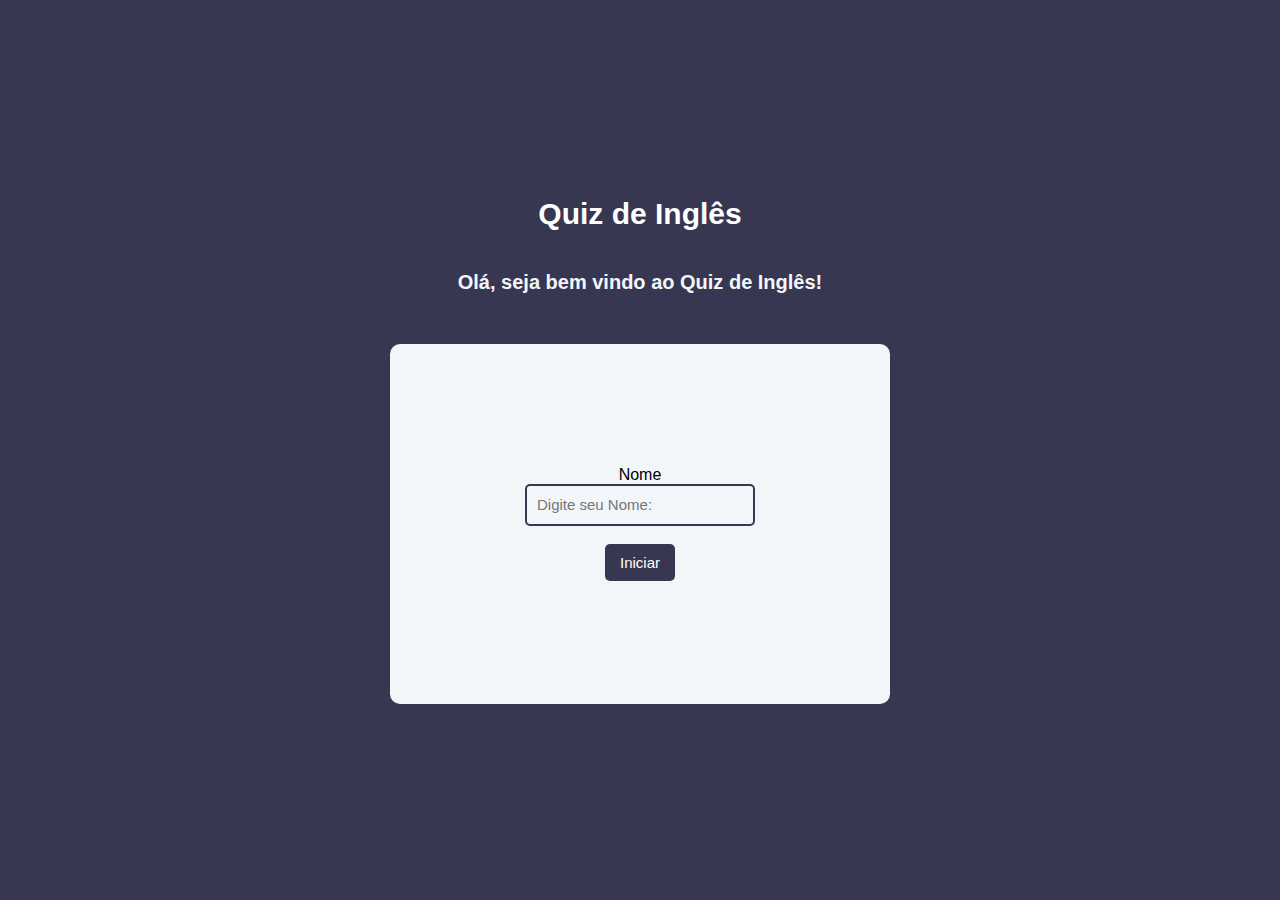
<file: formulario/index.html>
<!DOCTYPE html>
<html lang="pt-br">

<head>
    <meta charset="UTF-8">
    <meta name="viewport" content="width=device-width, initial-scale=1.0">
    <title>Quiz de Inglês</title>
    <link rel="stylesheet" href="style.css">
</head>

<body>

    <main class="main">
        <aside class="titulo">
            <h1>Quiz de Inglês</h1>
        </aside>

        <section class="inicio">
            <p>Olá, seja bem vindo ao Quiz de Inglês!</p>

        
                <form action="">
                    <label for="">Nome</label>

                    <div class="input">
                    <input id="username" name="username" placeholder="Digite seu Nome: " type="text">
                </div>

                <br>

                <div class="btn">
                    <button type="submit">Iniciar</button>
                </div>

                </form>

            </div>


        </section>
    </main>

</body>

</html>
</file>
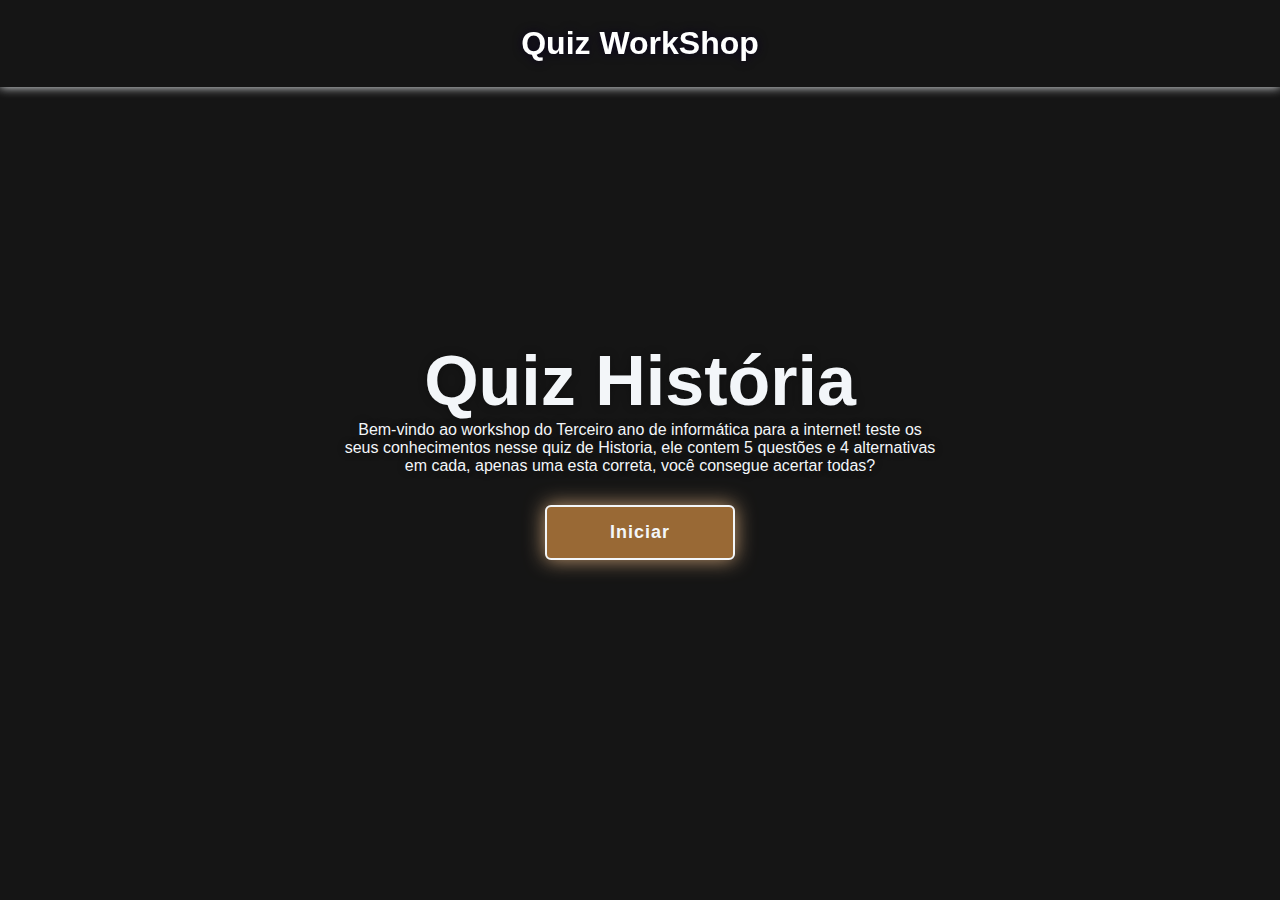
<file: quiz-historia/quiz-historia.html>
<!DOCTYPE html>
<html lang="en">

<head>
    <meta charset="UTF-8">
    <meta name="viewport" content="width=device-width, initial-scale=1.0">
    <title>Document</title>
    <link rel="stylesheet" href="quiz-historia.css">

</head>

<body>

    <main class="main">
        <header class="header">
            <a href="../home.html" class="logo">Quiz WorkShop</a>

            <!-- <nav class="navbar">
                <a href="#" class="active">Home</a>
                <a href="#">About</a>

                <a href="#">Contact</a>
                <a href="#">Services</a>

            </nav> -->
        </header>

        <div class="container">


            <section class="quiz-section">
                <div class="quiz-box">
                    <h1>Quiz História</h1>
                    <div class="quiz-header">
                        <span>Quiz Conhecimento História</span>
                        <span class="header-score">Pontos: 0 / 5</span>
                    </div>

                    <h2 class="question-text">Em que ano ocorreu a Revolução Industrial?</h2>

                    <div class="option-list">
                        <!-- <div class="option">
                            <span>A. 1740</span>
                        </div>
    
                        <div class="option">
                            <span>B. 1860</span>
                        </div>
    
                        <div class="option">
                            <span>C. 1760</span>
                        </div>
    
                        <div class="option">
                            <span>D. 1670</span>
                        </div> -->
                    </div>

                    <div class="quiz-footer">
                        <span class="question-total">1 de 5 Questões</span>
                        <button class="next-btn">Proximo</button>
                    </div>
                </div>

                <div class="result-box">
                    <h2>Resultado Quiz</h2>
                    <div class="porcentage-container">
                        <div class="circulo-progress">
                            <span class="progress-value">0%</span>
                        </div>

                        <span class="score-text">Você acertou 0 de 5</span>
                    </div>

                    <div class="buttons">
                        <button class="refazer-btn">Refazer</button>
                        <a href="../home.html" class="goHome-btn">Pagina Principal</a>
                    </div>
                </div>
            </section>


            <section class="home">
                <div class="home-content">
                    <h1>Quiz História</h1>
                    <p>Bem-vindo ao workshop do Terceiro ano de informática para a internet!
                        teste os seus conhecimentos nesse quiz de Historia, ele contem 5 questões
                        e 4 alternativas em cada, apenas uma esta correta, você consegue acertar todas?</p>
                    <button class="start-btn">Iniciar</button>
                </div>
            </section>
        </div>
    </main>

    <div class="popup-info">
        <h2>Guia Quiz</h2>
        <span class="info">1. Em que ano ocorreu a Revolução Industrial?</span>
        <span class="info">2. Na guerra dos 100 anos,quem foi a figura mais conhecida e quanto tempo durou?</span>
        <span class="info">3. Quando Getúlio Vargas morreu?</span>
        <span class="info">4. Qual foi o primeiro astronauta que foi ao espaço?</span>
        <span class="info">5. Quem foi o primeiro presidente do Brasil? </span>

        <div class="btn-group">
            <button class="info-btn exit-btn">Sair Quiz</button>
            <a href="#" class="info-btn continue-btn">Continuar</a>
        </div>
    </div>

    </div>

    <script src="quiz-historia.js"></script>
    <script src="questoes.js"></script>
</body>

</html>
</file>
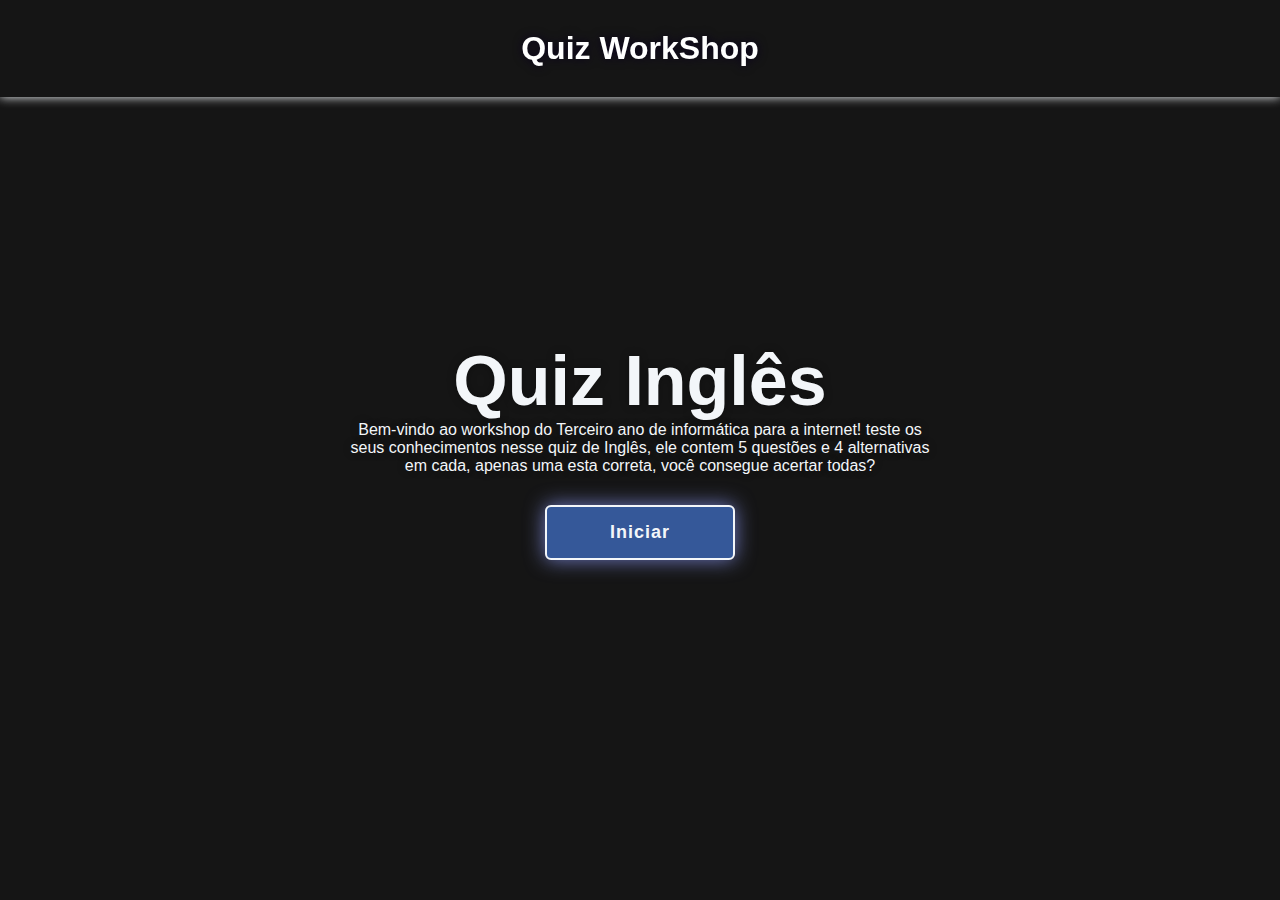
<file: quiz-Ingles/quiz-Ingles.html>
<!DOCTYPE html>
<html lang="en">

<head>
    <meta charset="UTF-8">
    <meta name="viewport" content="width=device-width, initial-scale=1.0">
    <title>Quiz de Inglês</title>
    <link rel="stylesheet" href="quiz-Ingles.css">

</head>

<body>

    <main class="main">
        <header class="header">
            <a href="../home.html" class="logo">Quiz WorkShop</a>

            <!-- <nav class="navbar">
                <a href="#" class="active">Home</a>
                <a href="#">About</a>

                <a href="#">Contact</a>
                <a href="#">Services</a>

            </nav> -->
        </header>

        <div class="container">


            <section class="quiz-section">
                <div class="quiz-box">
                    <h1>Quiz Inglês</h1>
                    <div class="quiz-header">
                        <span>Quiz Conhecimento de Inglês</span>
                        <span class="header-score">Pontos: 0 / 5</span>
                    </div>

                    <h2 class="question-text">Em que ano ocorreu a Revolução Industrial?</h2>

                    <div class="option-list">
                        <!-- <div class="option">
                            <span>A. 1740</span>
                        </div>
    
                        <div class="option">
                            <span>B. 1860</span>
                        </div>
    
                        <div class="option">
                            <span>C. 1760</span>
                        </div>
    
                        <div class="option">
                            <span>D. 1670</span>
                        </div> -->
                    </div>

                    <div class="quiz-footer">
                        <span class="question-total">1 de 5 Questões</span>
                        <button class="next-btn">Proximo</button>
                    </div>
                </div>

                <div class="result-box">
                    <h2>Resultado Quiz</h2>
                    <div class="porcentage-container">
                        <div class="circulo-progress">
                            <span class="progress-value">0%</span>
                        </div>

                        <span class="score-text">Você acertou 0 de 5</span>
                    </div>

                    <div class="buttons">
                        <button class="refazer-btn">Refazer</button>
                        <a href="../home.html" class="goHome-btn">Pagina Principal</a>
                    </div>
                </div>
            </section>


            <section class="home">
                <div class="home-content">
                    <h1>Quiz Inglês</h1>
                    <p>Bem-vindo ao workshop do Terceiro ano de informática para a internet!
                        teste os seus conhecimentos nesse quiz de Inglês, ele contem 5 questões
                        e 4 alternativas em cada, apenas uma esta correta, você consegue acertar todas?
                    </p>
                    <button class="start-btn">Iniciar</button>
                </div>
            </section>
        </div>
    </main>

    <div class="popup-info">
        <h2>Guia Quiz</h2>
        <span class="info">1. Quais dessas palavras nos usamos em um aeroporto?</span>
        <span class="info">2. Hello Paulo, what would you like to eat tomorrow morning? Esta frase está</span>
        <span class="info">3. Quais dessas palavras estão todas no passado(simple past)?</span>
        <span class="info">4. Spring begins on 20 March and ends on either 20 June or 21 June, in the United States,
            qual é a estação? </span>
        <span class="info">5. At the group of words below, mark thye one that does not include any Irregular verbs?
        </span>

        <div class="btn-group">
            <button class="info-btn exit-btn">Sair Quiz</button>
            <a href="#" class="info-btn continue-btn">Continuar</a>
        </div>
    </div>

    </div>

    <script src="quiz-Ingles.js"></script>
    <script src="quest-Ingles.js"></script>
</body>

</html>
</file>
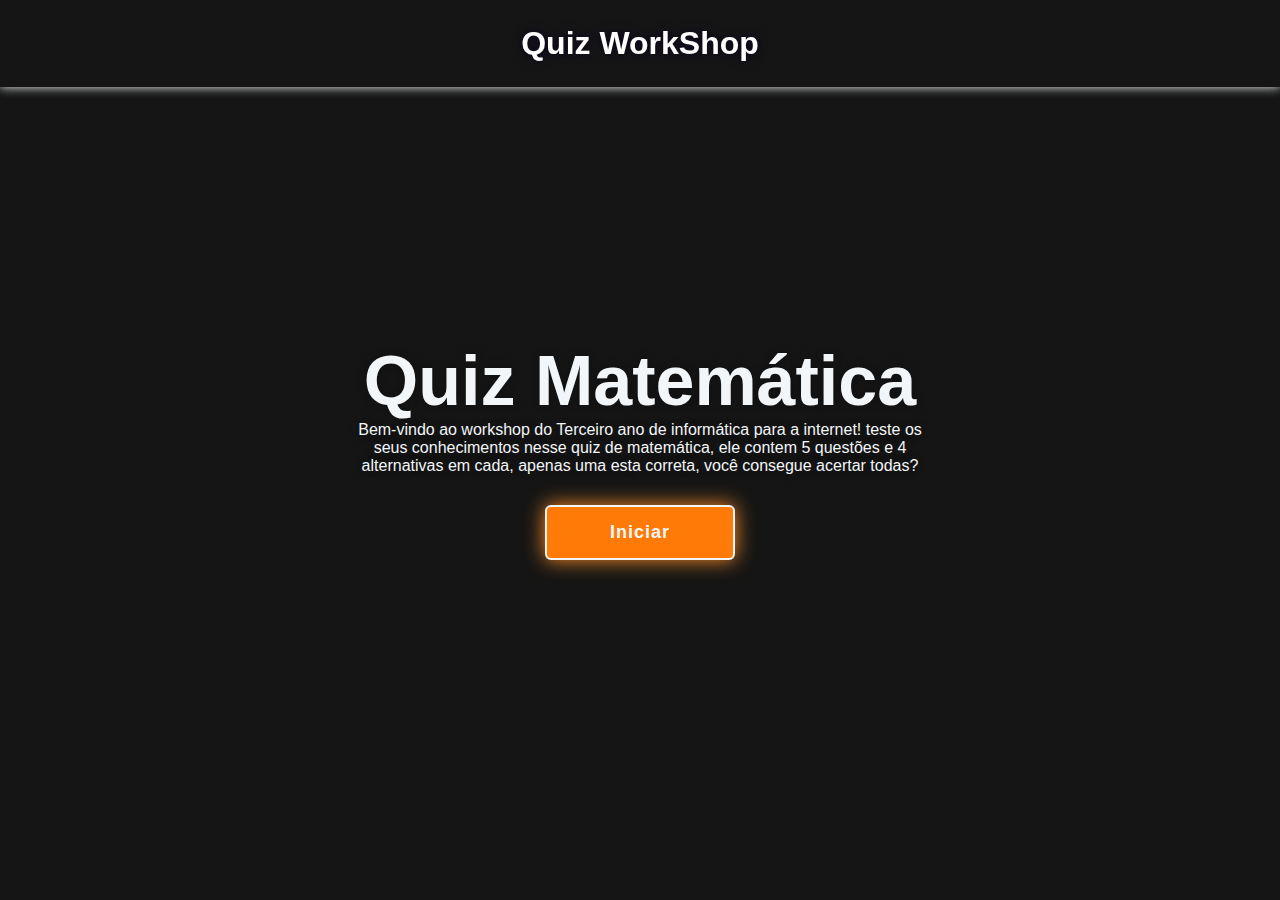
<file: quiz-matematica/quiz-matematica.html>
<!DOCTYPE html>
<html lang="en">

<head>
    <meta charset="UTF-8">
    <meta name="viewport" content="width=device-width, initial-scale=1.0">
    <title>Quiz de matematica</title>
    <link rel="stylesheet" href="quiz-matematica.css">

</head>

<body>

    <main class="main">
        <header class="header">
            <a href="../home.html" class="logo">Quiz WorkShop</a>

            <!-- <nav class="navbar">
                <a href="#" class="active">Home</a>
                <a href="#">About</a>

                <a href="#">Contact</a>
                <a href="#">Services</a>

            </nav> -->
        </header>

        <div class="container">


            <section class="quiz-section">
                <div class="quiz-box">
                    <h1>Quiz Matemática</h1>
                    <div class="quiz-header">
                        <span>Quiz Conhecimento de Matemática</span>
                        <span class="header-score">Pontos: 0 / 5</span>
                    </div>

                    <h2 class="question-text">Em que ano ocorreu a Revolução Industrial?</h2>

                    <div class="option-list">
                        <!-- <div class="option">
                            <span>A. 1740</span>
                        </div>
    
                        <div class="option">
                            <span>B. 1860</span>
                        </div>
    
                        <div class="option">
                            <span>C. 1760</span>
                        </div>
    
                        <div class="option">
                            <span>D. 1670</span>
                        </div> -->
                    </div>

                    <div class="quiz-footer">
                        <span class="question-total">1 de 5 Questões</span>
                        <button class="next-btn">Proximo</button>
                    </div>
                </div>

                <div class="result-box">
                    <h2>Resultado Quiz</h2>
                    <div class="porcentage-container">
                        <div class="circulo-progress">
                            <span class="progress-value">0%</span>
                        </div>

                        <span class="score-text">Você acertou 0 de 5</span>
                    </div>

                    <div class="buttons">
                        <button class="refazer-btn">Refazer</button>
                        <a href="../home.html" class="goHome-btn">Pagina Principal</a>
                    </div>
                </div>
            </section>


            <section class="home">
                <div class="home-content">
                    <h1>Quiz Matemática</h1>
                    <p>Bem-vindo ao workshop do Terceiro ano de informática para a internet!
                        teste os seus conhecimentos nesse quiz de matemática, ele contem 5 questões
                        e 4 alternativas em cada, apenas uma esta correta, você consegue acertar todas?
                    </p>
                    <button class="start-btn">Iniciar</button>
                </div>
            </section>
        </div>
    </main>

    <div class="popup-info">
        <h2>Guia Quiz</h2>
        <span class="info">1. Qual foi o matemático que descobriram o número π?</span>
        <span class="info">2. Quantas casas decimais tem o número π? </span>
        <span class="info">3. Em um circo há 2314 lugares. Quantas centenas possui esse número?</span>
        <span class="info">4. Qual desses polígonos possui apenas dois pares de lados paralelos?</span>
        <span class="info">5. Uma empresa com 40 funcionários, 27 deles plano de saúde. Qual é a fração que representa a
            quantidade de funcionários que tem plano de saúde?</span>

        <div class="btn-group">
            <button class="info-btn exit-btn">Sair Quiz</button>
            <a href="#" class="info-btn continue-btn">Continuar</a>
        </div>
    </div>

    </div>

    <script src="quiz-matematica.js"></script>
    <script src="quest-mat.js"></script>
</body>

</html>
</file>
<file: formulario/style.css>
* {
    margin: 0;
    padding: 0;
    box-sizing: border-box;
}

body {
    background: rgb(55, 55, 81);
    font-family: 'Poppins', sans-serif;
}

.main {
    display: flex;
    justify-content: center;
    padding: 40px 40px;
    flex-direction: column;
    width: 100%;
    height: 100vh;
    align-items: center;

}

.main .titulo,h1 {
    font-size: 30px;
    color: white;
    text-align: center;
    margin-bottom: 20px;
}


.main .inicio p {
    font-size: 20px;
    color:#f3f6f9;
    font-weight: 600;
    text-align: center;
    margin-bottom: 10%;
}


.main .inicio form {
    padding: 40px  20px;
    display: flex;
    flex-direction: column;
    align-items: center;
    justify-content: center;
    width: 500px;
    height: 40vh;
    background: #f3f6f9;
    border-radius: 10px;
    
}

.main .inicio .input {
    width: 50%;
    border-radius: 5px;
    border: 2px rgb(55, 55, 81) solid;
    padding: 10px;
}

.main .inicio .input input {
    border: none;
    background: #f3f6f9;
    color: black;
    font-size: 15px;
    width: 100%;
    outline: none;
    }


.main .inicio button {
    border: none;
    padding: 10px 15px;
    border-radius: 5px;
    font-size: 15px;
    color: white;
    background: rgb(55, 55, 81);
    cursor: pointer;
    transition:all 0.5s;
}

.main .inicio button:hover {
    box-shadow: 0px 0px 20px 2px rgb(121, 147, 236);
    transform: scale(1.05);
}
</file>
<file: quiz-historia/quiz-historia.css>
* {
    margin: 0;
    padding: 0;

    box-sizing: border-box;
}

body {
    background: rgb(21, 21, 21);
    font-family: 'Poppins', sans-serif;
    color: #f3f6f9;
    overflow: hidden;
}

.header {
    position: fixed;
    top: 0;
    left: 0;
    width: 100%;
    padding: 25px;
    background: transparent;
    display: flex;
    justify-content: center;
    z-index: 100;
    box-shadow: 0 0 10px 0px #f3f6f9;
}

.logo {
    font-size: 32px;
    color: #fff;
    text-decoration: none;
    font-weight: 700;
    filter: drop-shadow(0 0 5px #09001d);
}

/* .navbar a {
    color: rgb(255, 255, 255);
    text-decoration: none;  
    font-size: 18px;
    font-weight: 700;
    margin-left: 35px;
    transition: .3s;
}

.navbar a:hover,
.navbar a.active {
    color:#996935;
} */

.main {
    min-height: 100vh;
    transition: .3s ease;
    pointer-events: auto;
}

.main.active {/*Borra o fundo*/
    filter: blur(15px);
    pointer-events: none;
}

.container {
    display: flex;
    height: 100vh;
    width: 200%;
}

.home {
    position: relative;
    left: -50%;
    width: 100%;
    display: flex;
    justify-content: center;
    align-items: center;
}

.home-content {
    max-width: 600px;
    display: flex;
    align-items: center;
    flex-direction: column;
}

.home-content h1 {
    font-size: 70px;
    font-weight: 700;
    text-shadow:0 0 10px rgba(0, 0, 0, .3) ;
}

.home-content p {
    font-size: 16px;
    text-align: center;
    text-shadow: 0 0 10px rgba(0, 0, 0, .3);
    margin-bottom: 30px;
}

.home-content .start-btn {
    width: 190px;
    height: 55px;
    border:2px solid #f3f6f9;
    background: #996935;
    border-radius: 6px;
    outline: none;
    box-shadow: 0 0 20px #c49b71;
    font-size: 18px;
    color: #f3f6f9;
    letter-spacing: 1px;
    font-weight: 600;
    cursor: pointer;
    transition: .5s;

}

.home-content .start-btn:hover {
    background:transparent ;
    box-shadow: none;
}

.popup-info {
    position: absolute;
    top: 50%;
    left: 50%;
    transform: translate(-50%, -50%) scale(.5);
    width: 500px;
    background: #fff;
    border-radius: 6px;
    padding: 10px 25px;

    opacity: 0;
    pointer-events: none;
    transition: .3s ease;
}

.popup-info.active {/*Classe aparece acima da atual*/
    opacity: 1;
    transform: translate(-50%, -50%) scale(1);
    pointer-events: auto ;
}

.popup-info h2 {
    font-size: 50px;
    color: #996935;
}

.popup-info .info {
    display: inline-block;
    font-size: 16px;
    color: rgb(21, 21, 21);
    font-weight: 500;
    margin: 4px 0;
}

.popup-info .btn-group {
    display: flex;
    justify-content: space-between;
    align-items: center;
    border-top: 1px solid #999;
    margin-top: 10px;
    padding: 15px 7px;
}

.popup-info  .btn-group .info-btn {
    display: inline-flex;
    justify-content: center;
    align-items: center;

    width: 135px;
    height: 45px;
    background: #996935;
    border: 2px solid #996935;
    outline: none;
    border-radius: 6px;
    font-size: 16px;
    color: #f3f6f9;
    text-decoration: none;
    font-weight: 600;
    box-shadow: 0 0 10px rgba(0, 0, 0, 0.5);
    text-shadow:0 0 10px #c49b71;
    cursor: pointer;

    transition: .5s;
    
}

.popup-info  .btn-group .info-btn:nth-child(1) {
    background: transparent;
    color: #996935;
}

.popup-info  .btn-group .info-btn:nth-child(1):hover {
    background: #996935;
    color: #f3f6f9;
}

.popup-info  .btn-group .info-btn:nth-child(2):hover {
    background: #795e39;
    border-color: #795e39;
} 

.quiz-section {
    position: relative;
   left: -50%;
    width: 100%;
    background: rgb(21, 21, 21);
    transition: .8s ease-in-out;
    transition-delay: .25s;
    z-index: 100;

    display: flex;
    align-items: center;
    justify-content: center;
}

.quiz-section.active {
    left: 0;
}

.quiz-section .quiz-box {
    position: relative;
    width: 500px;
    background: transparent;
    border: 2px solid #996935;
    border-radius: 6px;
    display: flex;
    flex-direction: column;
    padding: 20px 30px;

    opacity: 0;
    pointer-events: none;
    transform: scale(.9);
    transition: .3s ease;
    transition-delay:0s ;
    
}

.quiz-section .quiz-box.active {
    opacity: 1;
    pointer-events: auto;
    transform: scale(1);
    transition: 1s ease;
    transition-delay:1s ;
}

.quiz-box h1 {
    text-align: center;
    font-size: 32px;
    background: linear-gradient(45deg, transparent, #996935, transparent);
    border-radius: 6px;
}

.quiz-box .quiz-header {
    display: flex;
    justify-content: space-between;
    align-items: center;
    padding: 20px 0;
    border-bottom: 2px solid #996935;
    margin-bottom: 30px;
}

.quiz-header span {
    font-size: 18px;
    font-weight: 500;
}

.quiz-header .header-score {
    background: #996935;
    border-radius: 6px;
    padding: 7px;
}

.quiz-box .question-text {
    font-size: 24px;
    font-weight: 600;
}

.option-list .option {
    width: 100%;
    padding: 12px;
    background: transparent;
    border: 2px solid rgba(255, 255, 255, .2);
    font-size: 17px;
    border-radius: 4px;
    margin: 15px 0;
    cursor: pointer;
    transition: .3s;
}

.option-list .option:hover {
    background: rgba(255, 255, 255, .1);
    border-color: rgba(255, 255, 255, .1);
}

.option-list .option.correct {
    background: rgba(255, 255, 255, 0.1);
    border-color: #00a63d;
    color: #00a63d;
    transform: scale(1.02);

}

.option-list .option.incorrect {
    background: rgba(255, 255, 255, .1);
    color: rgb(221, 0, 0);
    border-color: rgba(221, 0, 0);
    transform: scale(1.02);
}

.option-list .option.disabled {
    pointer-events: none;
}
.quiz-box .quiz-footer {
    display: flex;
    justify-content: space-between;
    align-items: center;
    border-top: 2px solid #996935;
    padding: 20px  ;
    margin-top: 30px;
}

.quiz-footer .question-total {
    font-size: 16px;
    font-weight: 600;
}

.quiz-footer .next-btn {
    width: 100px;
    height: 45px;
    background: rgba(255, 255, 255, .1);
    border: 2px solid rgba(255, 255, 255, .1);
    border-radius: 6px;
    outline: none;
    font-size: 16px;
    font-weight: 600;
    color: rgba(255, 255, 255, .3);
    cursor: pointer;
   pointer-events: none;
    transition: .5s;
}

.quiz-footer .next-btn.active:hover {
    background: #795e39;
    border: 2px solid #795e39;
}

.quiz-footer .next-btn.active {
    pointer-events: auto;
    color: #fff;
    background: #996935;
    border: 2px solid #996935;
}

.quiz-section .result-box {
    position: absolute;
    top: 50%;
    left: 50%;
    transform: translate(-50%, -50%) scale(.9);

    width: 500px;
    background: transparent;
    border: 2px solid #996935;
    border-radius: 6px;

    padding: 20px;
    display: flex;
    flex-direction: column;
    align-items: center;
    opacity: 0;
    pointer-events: none;
    transition: .3s ease;
}

.quiz-section .result-box.active {
    transform: translate(-50%, -50%) scale(.9);
    pointer-events: auto;
    opacity: 1;
}

.result-box h2 {
    font-size: 52px;
    font-weight: 600;
    color: #fff;
    margin-bottom: 10px;
}

.result-box .porcentage-container {
    width: 300px;
    display: flex;
    flex-direction: column;
    align-items: center;
    margin: 20px 0 40px;
}

.porcentage-container .circulo-progress {
    position: relative;
    width: 200px;
    height: 200px;
    border-radius: 50%;
    background: conic-gradient( #996935 .1deg, rgba(255,255,255,.1) 0deg);

    display: flex;
    align-items: center;
    justify-content: center;
}

.porcentage-container .circulo-progress::before {
    content: "";
    position: absolute;
    width: 170px;
    height: 170px;
    background: rgb(21, 21, 21);
    border-radius: 50%;
}

.circulo-progress .progress-value {
    font-size: 45px;
    position: relative;
    font-weight: 600;
    
}

.porcentage-container .score-text {
    font-size: 25px;
    font-weight: 600;
    margin-top: 20px;
}

.result-box .buttons {
    display: flex;
}

.buttons button {
    width: 125px;
    height: 45px;
    font-size: 16px;
    font-weight: 600;

    background: #996935;
    color: #fff;
    border: 2px solid #996935;
    outline: none;
    border-radius: 5px;
    cursor: pointer;
    margin: 0 20px 20px;
    transition: .5s;
}

.buttons button:nth-child(1):hover {
    background: #795e39;
    color: #f3f6f9;
    text-shadow:0 0 10px #eaeaea;
    border-color: #795e39;
}

.buttons button:nth-child(2) {
    background: transparent;
    color: #996935;
    text-shadow:0 0 10px #c49b71;

}

.buttons button:nth-child(2):hover {
    background: #996935;
    color: #fff;
    text-shadow:0 0 10px #c49b71;
}
</file>
<file: quiz-Ingles/quiz-Ingles.css>
* {
    margin: 0;
    padding: 0;

    box-sizing: border-box;
}

body {
    background: rgb(21, 21, 21);
    font-family: 'Poppins', sans-serif;
    color: #f3f6f9;
    overflow: hidden;
}

.header {
    position: fixed;
    top: 0;
    left: 0;
    width: 100%;
    padding: 30px;
    display: flex;
    justify-content: center;
    align-items: center;
    background: transparent;
    z-index: 100;
    box-shadow: 0 0 10px 0px #f3f6f9;
}

.logo {
    font-size: 32px;
    color: #fff;
    text-decoration: none;
    font-weight: 700;
    text-align: center;
    filter: drop-shadow(0 0 5px #09001d);
}

/* .navbar a {
    color: rgb(255, 255, 255);
    text-decoration: none;  
    font-size: 18px;
    font-weight: 700;
    margin-left: 35px;
    transition: .3s;
}

.navbar a:hover,
.navbar a.active {
    color:#355899;
} */

.main {
    min-height: 100vh;
    transition: .3s ease;
    pointer-events: auto;
}

.main.active {/*Borra o fundo*/
    filter: blur(15px);
    pointer-events: none;
}

.container {
    display: flex;
    height: 100vh;
    width: 200%;
}

.home {
    position: relative;
    left: -50%;
    width: 100%;
    display: flex;
    justify-content: center;
    align-items: center;
}

.home-content {
    max-width: 600px;
    display: flex;
    align-items: center;
    flex-direction: column;
}

.home-content h1 {
    font-size: 70px;
    font-weight: 700;
    text-shadow:0 0 10px rgba(0, 0, 0, .3) ;
}

.home-content p {
    font-size: 16px;
    text-align: center;
    text-shadow: 0 0 10px rgba(0, 0, 0, .3);
    margin-bottom: 30px;
}

.home-content .start-btn {
    width: 190px;
    height: 55px;
    border:2px solid #f3f6f9;
    background: #355899;
    border-radius: 6px;
    outline: none;
    box-shadow: 0 0 20px #717cc4;
    font-size: 18px;
    color: #f3f6f9;
    letter-spacing: 1px;
    font-weight: 600;
    cursor: pointer;
    transition: .5s;

}

.home-content .start-btn:hover {
    background:transparent ;
    box-shadow: none;
}

.popup-info {
    position: absolute;
    top: 50%;
    left: 50%;
    transform: translate(-50%, -50%) scale(.5);
    width: 500px;
    background: #fff;
    border-radius: 6px;
    padding: 10px 25px;

    opacity: 0;
    pointer-events: none;
    transition: .3s ease;
}

.popup-info.active {/*Classe aparece acima da atual*/
    opacity: 1;
    transform: translate(-50%, -50%) scale(1);
    pointer-events: auto ;
}

.popup-info h2 {
    font-size: 50px;
    color: #355899;
}

.popup-info .info {
    display: inline-block;
    font-size: 16px;
    color: rgb(21, 21, 21);
    font-weight: 500;
    margin: 4px 0;
}

.popup-info .btn-group {
    display: flex;
    justify-content: space-between;
    align-items: center;
    border-top: 1px solid #999;
    margin-top: 10px;
    padding: 15px 7px;
}

.popup-info  .btn-group .info-btn {
    display: inline-flex;
    justify-content: center;
    align-items: center;

    width: 135px;
    height: 45px;
    background: #355899;
    border: 2px solid #355899;
    outline: none;
    border-radius: 6px;
    font-size: 16px;
    color: #f3f6f9;
    text-decoration: none;
    font-weight: 600;
    box-shadow: 0 0 10px rgba(0, 0, 0, 0.5);
    text-shadow:0 0 10px #717cc4;
    cursor: pointer;

    transition: .5s;
    
}

.popup-info  .btn-group .info-btn:nth-child(1) {
    background: transparent;
    color: #355899;
}

.popup-info  .btn-group .info-btn:nth-child(1):hover {
    background: #355899;
    color: #f3f6f9;
}

.popup-info  .btn-group .info-btn:nth-child(2):hover {
    background: #113d7b;
    border-color: #113d7b;
} 

.quiz-section {
    position: relative;
   left: -50%;
    width: 100%;
    background: rgb(21, 21, 21);
    transition: .8s ease-in-out;
    transition-delay: .25s;
    z-index: 100;

    display: flex;
    align-items: center;
    justify-content: center;
}

.quiz-section.active {
    left: 0;
}

.quiz-section .quiz-box {
    position: relative;
    width: 500px;
    background: transparent;
    border: 2px solid #355899;
    border-radius: 6px;
    display: flex;
    flex-direction: column;
    padding: 20px 30px;

    opacity: 0;
    pointer-events: none;
    transform: scale(.9);
    transition: .3s ease;
    transition-delay:0s ;
    
}

.quiz-section .quiz-box.active {
    opacity: 1;
    pointer-events: auto;
    transform: scale(1);
    transition: 1s ease;
    transition-delay:1s ;
}

.quiz-box h1 {
    text-align: center;
    font-size: 32px;
    background: linear-gradient(45deg, transparent, #355899, transparent);
    border-radius: 6px;
}

.quiz-box .quiz-header {
    display: flex;
    justify-content: space-between;
    align-items: center;
    padding: 20px 0;
    border-bottom: 2px solid #355899;
    margin-bottom: 30px;
}

.quiz-header span {
    font-size: 18px;
    font-weight: 500;
}

.quiz-header .header-score {
    background: #355899;
    border-radius: 6px;
    padding: 7px;
}

.quiz-box .question-text {
    font-size: 24px;
    font-weight: 600;
}

.option-list .option {
    width: 100%;
    padding: 12px;
    background: transparent;
    border: 2px solid rgba(255, 255, 255, .2);
    font-size: 17px;
    border-radius: 4px;
    margin: 15px 0;
    cursor: pointer;
    transition: .3s;
}

.option-list .option:hover {
    background: rgba(255, 255, 255, .1);
    border-color: rgba(255, 255, 255, .1);
}

.option-list .option.correct {
    background: rgba(255, 255, 255, 0.1);
    border-color: #00a63d;
    color: #00a63d;
    transform: scale(1.02);

}

.option-list .option.incorrect {
    background: rgba(255, 255, 255, .1);
    color: rgb(221, 0, 0);
    border-color: rgba(221, 0, 0);
    transform: scale(1.02);
}

.option-list .option.disabled {
    pointer-events: none;
}
.quiz-box .quiz-footer {
    display: flex;
    justify-content: space-between;
    align-items: center;
    border-top: 2px solid #355899;
    padding: 20px  ;
    margin-top: 30px;
}

.quiz-footer .question-total {
    font-size: 16px;
    font-weight: 600;
}

.quiz-footer .next-btn {
    width: 100px;
    height: 45px;
    background: rgba(255, 255, 255, .1);
    border: 2px solid rgba(255, 255, 255, .1);
    border-radius: 6px;
    outline: none;
    font-size: 16px;
    font-weight: 600;
    color: rgba(255, 255, 255, .3);
    cursor: pointer;
   pointer-events: none;
    transition: .5s;
}

.quiz-footer .next-btn.active:hover {
    background: #113d7b;
    border: 2px solid #113d7b;
}

.quiz-footer .next-btn.active {
    pointer-events: auto;
    color: #fff;
    background: #355899;
    border: 2px solid #355899;
}

.quiz-section .result-box {
    position: absolute;
    top: 50%;
    left: 50%;
    transform: translate(-50%, -50%) scale(.9);

    width: 500px;
    background: transparent;
    border: 2px solid #355899;
    border-radius: 6px;

    padding: 20px;
    display: flex;
    flex-direction: column;
    align-items: center;
    opacity: 0;
    pointer-events: none;
    transition: .3s ease;
}

.quiz-section .result-box.active {
    transform: translate(-50%, -50%) scale(.9);
    pointer-events: auto;
    opacity: 1;
}

.result-box h2 {
    font-size: 52px;
    font-weight: 600;
    color: #fff;
    margin-bottom: 10px;
}

.result-box .porcentage-container {
    width: 300px;
    display: flex;
    flex-direction: column;
    align-items: center;
    margin: 20px 0 40px;
}

.porcentage-container .circulo-progress {
    position: relative;
    width: 200px;
    height: 200px;
    border-radius: 50%;
    background: conic-gradient( #355899 .1deg, rgba(255,255,255,.1) 0deg);

    display: flex;
    align-items: center;
    justify-content: center;
}

.porcentage-container .circulo-progress::before {
    content: "";
    position: absolute;
    width: 170px;
    height: 170px;
    background: rgb(21, 21, 21);
    border-radius: 50%;
}

.circulo-progress .progress-value {
    font-size: 45px;
    position: relative;
    font-weight: 600;
    
}

.porcentage-container .score-text {
    font-size: 25px;
    font-weight: 600;
    margin-top: 20px;
}

.result-box .buttons {
    display: flex;
}

.buttons button {
    width: 125px;
    height: 45px;
    font-size: 16px;
    font-weight: 600;

    background: #355899;
    color: #fff;
    border: 2px solid #355899;
    outline: none;
    border-radius: 5px;
    cursor: pointer;
    margin: 0 20px 20px;
    transition: .5s;
}

.buttons button:nth-child(1):hover {
    background: #113d7b;
    color: #f3f6f9;
    text-shadow:0 0 10px #eaeaea;
    border-color: #113d7b;
}

.buttons button:nth-child(2) {
    background: transparent;
    color: #355899;
    text-shadow:0 0 10px #717cc4;

}

.buttons button:nth-child(2):hover {
    background: #355899;
    color: #fff;
    text-shadow:0 0 10px #717cc4;
}
</file>
<file: quiz-matematica/quiz-matematica.css>
* {
    margin: 0;
    padding: 0;

    box-sizing: border-box;
}

body {
    background: rgb(21, 21, 21);
    font-family: 'Poppins', sans-serif;
    color: #f3f6f9;
    overflow: hidden;
}

.header {
    position: fixed;
    top: 0;
    left: 0;
    width: 100%;
    padding: 25px;
    background: transparent;
    display: flex;
    justify-content: center;
    z-index: 100;
    box-shadow: 0 0 10px 0px #f3f6f9;
}

.logo {
    font-size: 32px;
    color: #fff;
    text-decoration: none;
    font-weight: 700;
    filter: drop-shadow(0 0 5px #09001d);
}

/* .navbar a {
    color: rgb(255, 255, 255);
    text-decoration: none;  
    font-size: 18px;
    font-weight: 700;
    margin-left: 35px;
    transition: .3s;
}

.navbar a:hover,
.navbar a.active {
    color: #ff7a06;
} */

.main {
    min-height: 100vh;
    transition: .3s ease;
    pointer-events: auto;
}

.main.active {/*Borra o fundo*/
    filter: blur(15px);
    pointer-events: none;
}

.container {
    display: flex;
    height: 100vh;
    width: 200%;
}

.home {
    position: relative;
    left: -50%;
    width: 100%;
    display: flex;
    justify-content: center;
    align-items: center;
}

.home-content {
    max-width: 600px;
    display: flex;
    align-items: center;
    flex-direction: column;
}

.home-content h1 {
    font-size: 70px;
    font-weight: 700;
    text-shadow:0 0 10px rgba(0, 0, 0, .3) ;
}

.home-content p {
    font-size: 16px;
    text-align: center;
    text-shadow: 0 0 10px rgba(0, 0, 0, .3);
    margin-bottom: 30px;
}

.home-content .start-btn {
    width: 190px;
    height: 55px;
    border:2px solid #f3f6f9;
    background:  #ff7a06;
    border-radius: 6px;
    outline: none;
    box-shadow: 0 0 20px #ff9028;
    font-size: 18px;
    color: #f3f6f9;
    letter-spacing: 1px;
    font-weight: 600;
    cursor: pointer;
    transition: .5s;

}

.home-content .start-btn:hover {
    background:transparent ;
    box-shadow: none;
}

.popup-info {
    position: absolute;
    top: 50%;
    left: 50%;
    transform: translate(-50%, -50%) scale(.5);
    width: 500px;
    background: #fff;
    border-radius: 6px;
    padding: 10px 25px;

    opacity: 0;
    pointer-events: none;
    transition: .3s ease;
}

.popup-info.active {/*Classe aparece acima da atual*/
    opacity: 1;
    transform: translate(-50%, -50%) scale(1);
    pointer-events: auto ;
}

.popup-info h2 {
    font-size: 50px;
    color:  #ff7a06;
}

.popup-info .info {
    display: inline-block;
    font-size: 16px;
    color: rgb(21, 21, 21);
    font-weight: 500;
    margin: 4px 0;
}

.popup-info .btn-group {
    display: flex;
    justify-content: space-between;
    align-items: center;
    border-top: 1px solid #999;
    margin-top: 10px;
    padding: 15px 7px;
}

.popup-info  .btn-group .info-btn {
    display: inline-flex;
    justify-content: center;
    align-items: center;

    width: 135px;
    height: 45px;
    background:  #ff7a06;
    border: 2px solid #ff7a06;
    outline: none;
    border-radius: 6px;
    font-size: 16px;
    color: #f3f6f9;
    text-decoration: none;
    font-weight: 600;
    box-shadow: 0 0 10px rgba(0, 0, 0, 0.5);
    text-shadow:0 0 10px #ff9028;
    cursor: pointer;

    transition: .5s;
    
}

.popup-info  .btn-group .info-btn:nth-child(1) {
    background: transparent;
    color:  #ff7a06;
}

.popup-info  .btn-group .info-btn:nth-child(1):hover {
    background:  #ff7a06;
    color: #f3f6f9;
}

.popup-info  .btn-group .info-btn:nth-child(2):hover {
    background: #a16306;
    border-color: #a16306;
} 

.quiz-section {
    position: relative;
   left: -50%;
    width: 100%;
    background: rgb(21, 21, 21);
    transition: .8s ease-in-out;
    transition-delay: .25s;
    z-index: 100;

    display: flex;
    align-items: center;
    justify-content: center;
}

.quiz-section.active {
    left: 0;
}

.quiz-section .quiz-box {
    position: relative;
    width: 500px;
    background: transparent;
    border: 2px solid  #ff7a06;
    border-radius: 6px;
    display: flex;
    flex-direction: column;
    padding: 20px 30px;

    opacity: 0;
    pointer-events: none;
    transform: scale(.9);
    transition: .3s ease;
    transition-delay:0s ;
    
}

.quiz-section .quiz-box.active {
    opacity: 1;
    pointer-events: auto;
    transform: scale(1);
    transition: 1s ease;
    transition-delay:1s ;
}

.quiz-box h1 {
    text-align: center;
    font-size: 32px;
    background: linear-gradient(45deg, transparent,  #ff7a06, transparent);
    border-radius: 6px;
}

.quiz-box .quiz-header {
    display: flex;
    justify-content: space-between;
    align-items: center;
    padding: 20px 0;
    border-bottom: 2px solid  #ff7a06;
    margin-bottom: 30px;
}

.quiz-header span {
    font-size: 18px;
    font-weight: 500;
}

.quiz-header .header-score {
    background:  #ff7a06;
    border-radius: 6px;
    padding: 7px;
}

.quiz-box .question-text {
    font-size: 24px;
    font-weight: 600;
}

.option-list .option {
    width: 100%;
    padding: 12px;
    background: transparent;
    border: 2px solid rgba(255, 255, 255, .2);
    font-size: 17px;
    border-radius: 4px;
    margin: 15px 0;
    cursor: pointer;
    transition: .3s;
}

.option-list .option:hover {
    background: rgba(255, 255, 255, .1);
    border-color: rgba(255, 255, 255, .1);
}

.option-list .option.correct {
    background: rgba(255, 255, 255, 0.1);
    border-color: #00a63d;
    color: #00a63d;
    transform: scale(1.02);

}

.option-list .option.incorrect {
    background: rgba(255, 255, 255, .1);
    color: rgb(221, 0, 0);
    border-color: rgba(221, 0, 0);
    transform: scale(1.02);
}

.option-list .option.disabled {
    pointer-events: none;
}
.quiz-box .quiz-footer {
    display: flex;
    justify-content: space-between;
    align-items: center;
    border-top: 2px solid  #ff7a06;
    padding: 20px  ;
    margin-top: 30px;
}

.quiz-footer .question-total {
    font-size: 16px;
    font-weight: 600;
}

.quiz-footer .next-btn {
    width: 100px;
    height: 45px;
    background: rgba(255, 255, 255, .1);
    border: 2px solid rgba(255, 255, 255, .1);
    border-radius: 6px;
    outline: none;
    font-size: 16px;
    font-weight: 600;
    color: rgba(255, 255, 255, .3);
    cursor: pointer;
   pointer-events: none;
    transition: .5s;
}

.quiz-footer .next-btn.active:hover {
    background: #a16306;
    border: 2px solid #a16306;
}

.quiz-footer .next-btn.active {
    pointer-events: auto;
    color: #fff;
    background:  #ff7a06;
    border: 2px solid  #ff7a06;
}

.quiz-section .result-box {
    position: absolute;
    top: 50%;
    left: 50%;
    transform: translate(-50%, -50%) scale(.9);

    width: 500px;
    background: transparent;
    border: 2px solid  #ff7a06;
    border-radius: 6px;

    padding: 20px;
    display: flex;
    flex-direction: column;
    align-items: center;
    opacity: 0;
    pointer-events: none;
    transition: .3s ease;
}

.quiz-section .result-box.active {
    transform: translate(-50%, -50%) scale(.9);
    pointer-events: auto;
    opacity: 1;
}

.result-box h2 {
    font-size: 52px;
    font-weight: 600;
    color: #fff;
    margin-bottom: 10px;
}

.result-box .porcentage-container {
    width: 300px;
    display: flex;
    flex-direction: column;
    align-items: center;
    margin: 20px 0 40px;
}

.porcentage-container .circulo-progress {
    position: relative;
    width: 200px;
    height: 200px;
    border-radius: 50%;
    background: conic-gradient(  #ff7a06 3.6deg, rgba(255,255,255,.1) 0deg);

    display: flex;
    align-items: center;
    justify-content: center;
}

.porcentage-container .circulo-progress::before {
    content: "";
    position: absolute;
    width: 170px;
    height: 170px;
    background: rgb(21, 21, 21);
    border-radius: 50%;
}

.circulo-progress .progress-value {
    font-size: 45px;
    position: relative;
    font-weight: 600;
    
}

.porcentage-container .score-text {
    font-size: 25px;
    font-weight: 600;
    margin-top: 20px;
}

.result-box .buttons {
    display: flex;
}

.buttons button {
    width: 125px;
    height: 45px;
    font-size: 16px;
    font-weight: 600;

    background:  #ff7a06;
    color: #fff;
    border: 2px solid #ff7a06;
    outline: none;
    border-radius: 5px;
    cursor: pointer;
    margin: 0 20px 20px;
    transition: .5s;
}

.buttons button:nth-child(1):hover {
    background: #a16306;
    color: #f3f6f9;
    text-shadow:0 0 10px #eaeaea;
    border-color: #a16306;
}

.buttons button:nth-child(2) {
    background: transparent;
    color:   #ff7a06;
    text-shadow:0 0 10px #ff9028;

}

.buttons button:nth-child(2):hover {
    background: #ff7a06;
    color: #fff;
    text-shadow:0 0 10px #ff9028;
}
</file>
